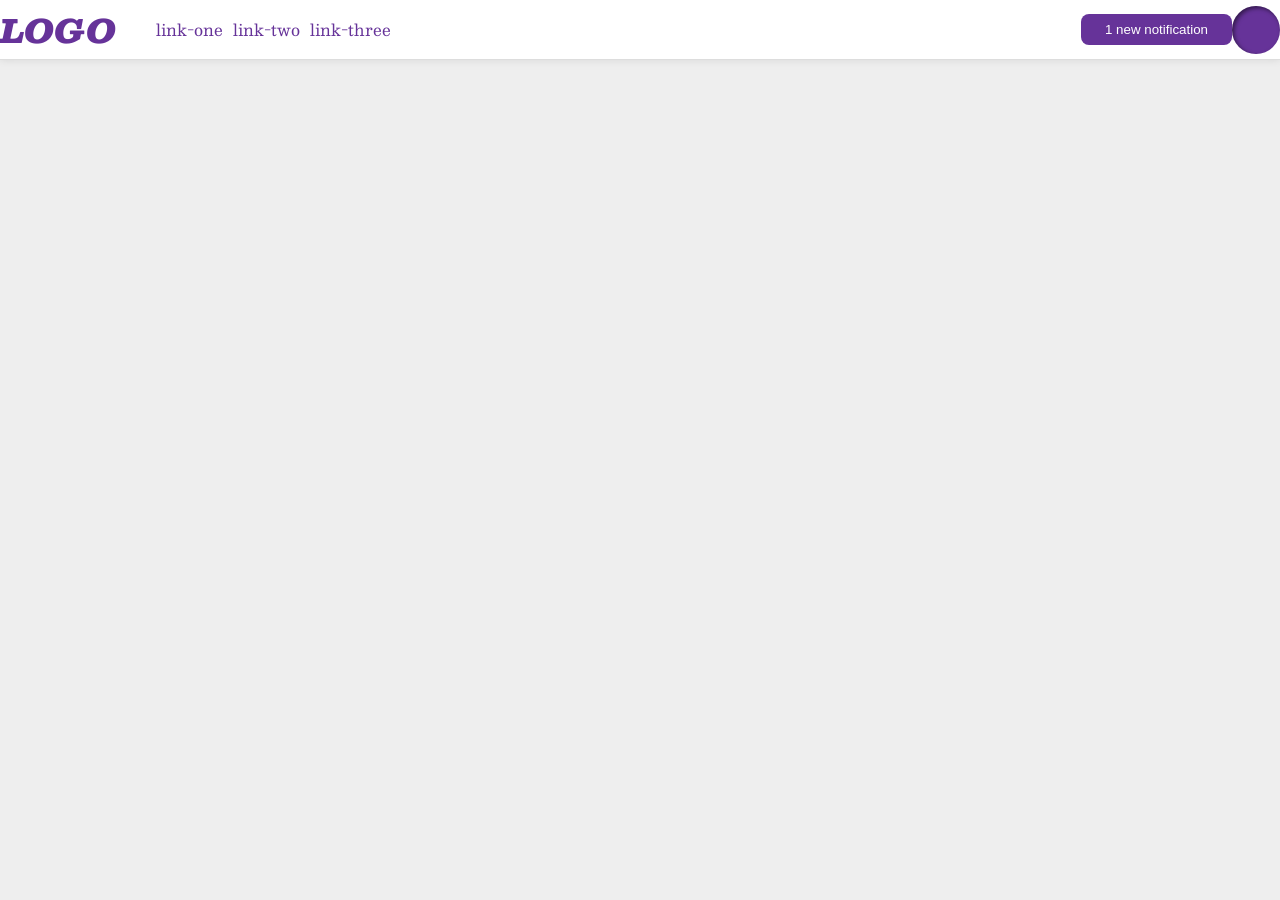
<file: foundations/flex/03-flex-header-2/index.html>
<!DOCTYPE html>
<html lang="en">
  <head>
    <meta charset="UTF-8">
    <meta http-equiv="X-UA-Compatible" content="IE=edge">
    <meta name="viewport" content="width=device-width, initial-scale=1.0">
    <title>Flex Header 2</title>
    <link rel="stylesheet" href="style.css">
  </head>
  <body>
    <div class="header">
      <div class="left">
      <div class="logo">
        LOGO
      </div>
      <ul class="links">
        <li><a href="https://google.com">link-one</a></li>
        <li><a href="https://google.com">link-two</a></li>
        <li><a href="https://google.com">link-three</a></li>
      </ul>
      </div>

      <div class="right">
      <button class="notifications">
        1 new notification
      </button>
      <div class="profile-image"></div>
      </div>

    </div>
  </body>
</html>
</file>
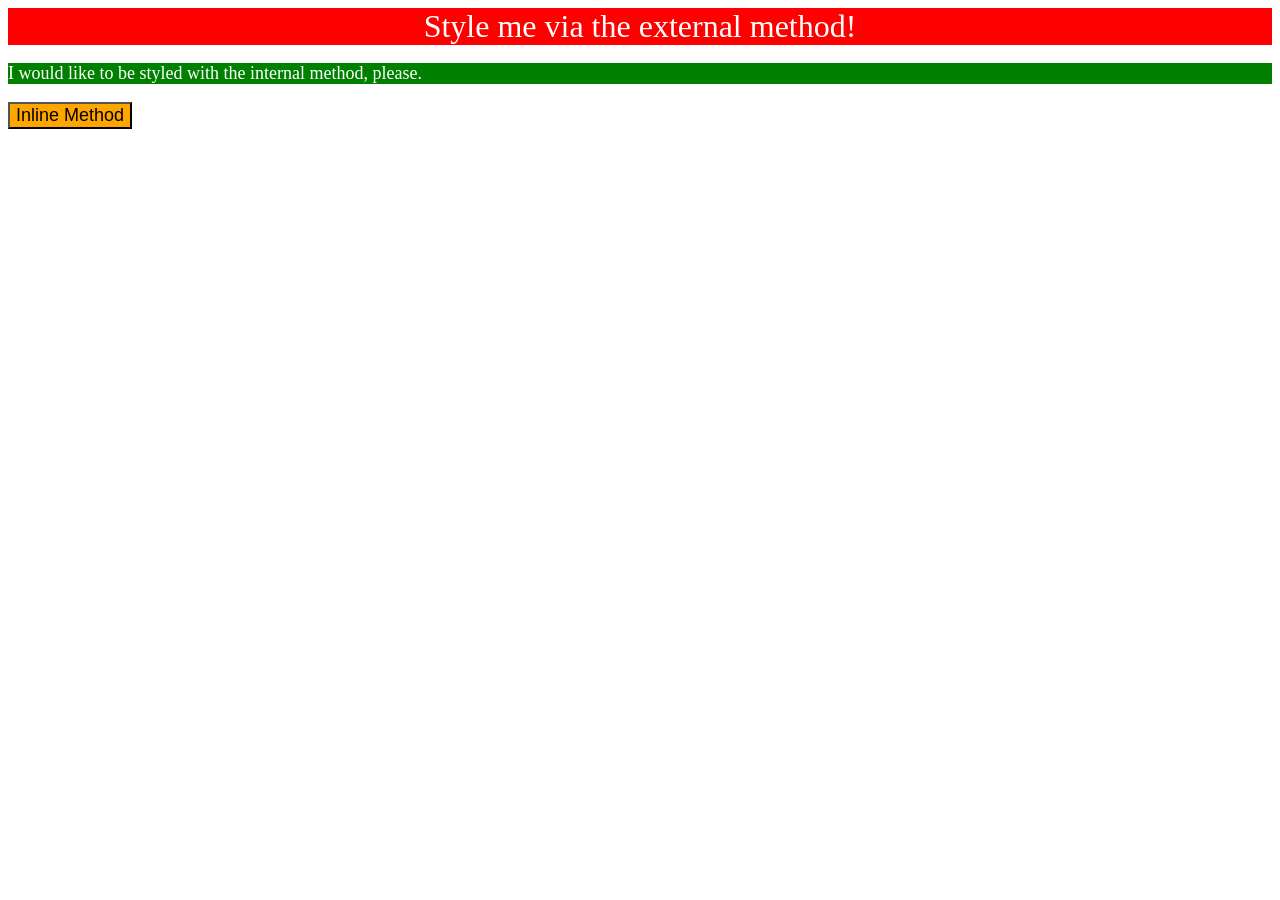
<file: foundations/intro-to-css/01-css-methods/index.html>
<!DOCTYPE html>
<html lang="en">
  <style>
     p{
	background-color: green;
	color: white;
	font-size: 18px;
     }
  </style>

  <head>
    <link rel="stylesheet" href="style.css">
    <meta charset="UTF-8">
    <meta http-equiv="X-UA-Compatible" content="IE=edge">
    <meta name="viewport" content="width=device-width, initial-scale=1.0">
    <title>Methods for Adding CSS</title>
  </head>

  <body>
    <div>Style me via the external method!</div>
    <p>I would like to be styled with the internal method, please.</p>
    <button style="background-color: orange; font-size: 18px;">Inline Method</button>
  </body>
</html>
</file>
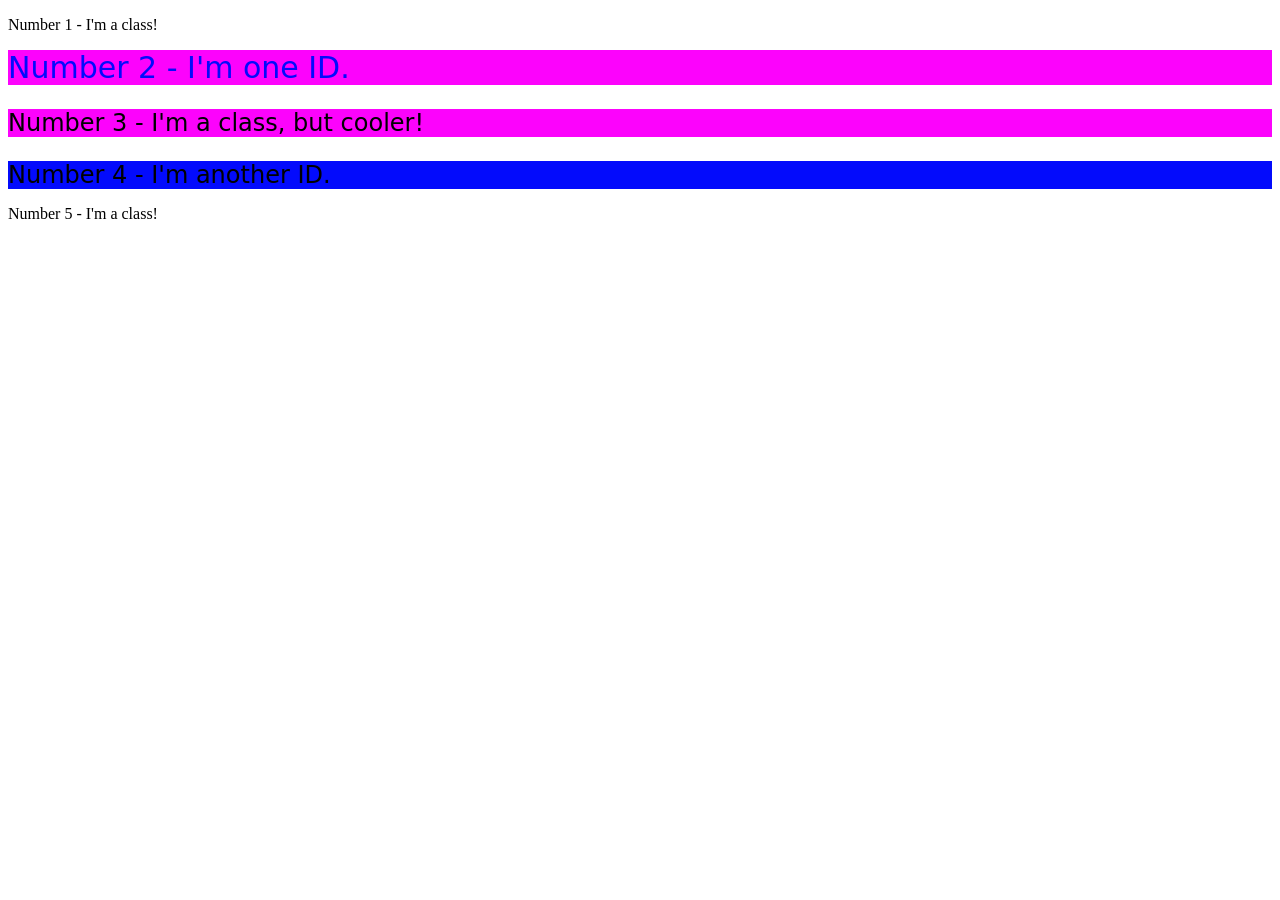
<file: foundations/intro-to-css/02-class-id-selectors/index.html>
<!DOCTYPE html>
<html lang="en">
  <head>
    <meta charset="UTF-8">
    <meta http-equiv="X-UA-Compatible" content="IE=edge">
    <meta name="viewport" content="width=device-width, initial-scale=1.0">
    <title>Class and ID Selectors</title>
    <link rel="stylesheet" href="style.css">
  </head>
  <body>
    <p id="el1">Number 1 - I'm a class!</p>
    <div id="el2" class="odd">Number 2 - I'm one ID.</div>
    <p id="el3">Number 3 - I'm a class, but cooler!</p>
    <div id="el4" class="odd">Number 4 - I'm another ID.</div>
    <p id="el5">Number 5 - I'm a class!</p>
  </body>
</html>
</file>
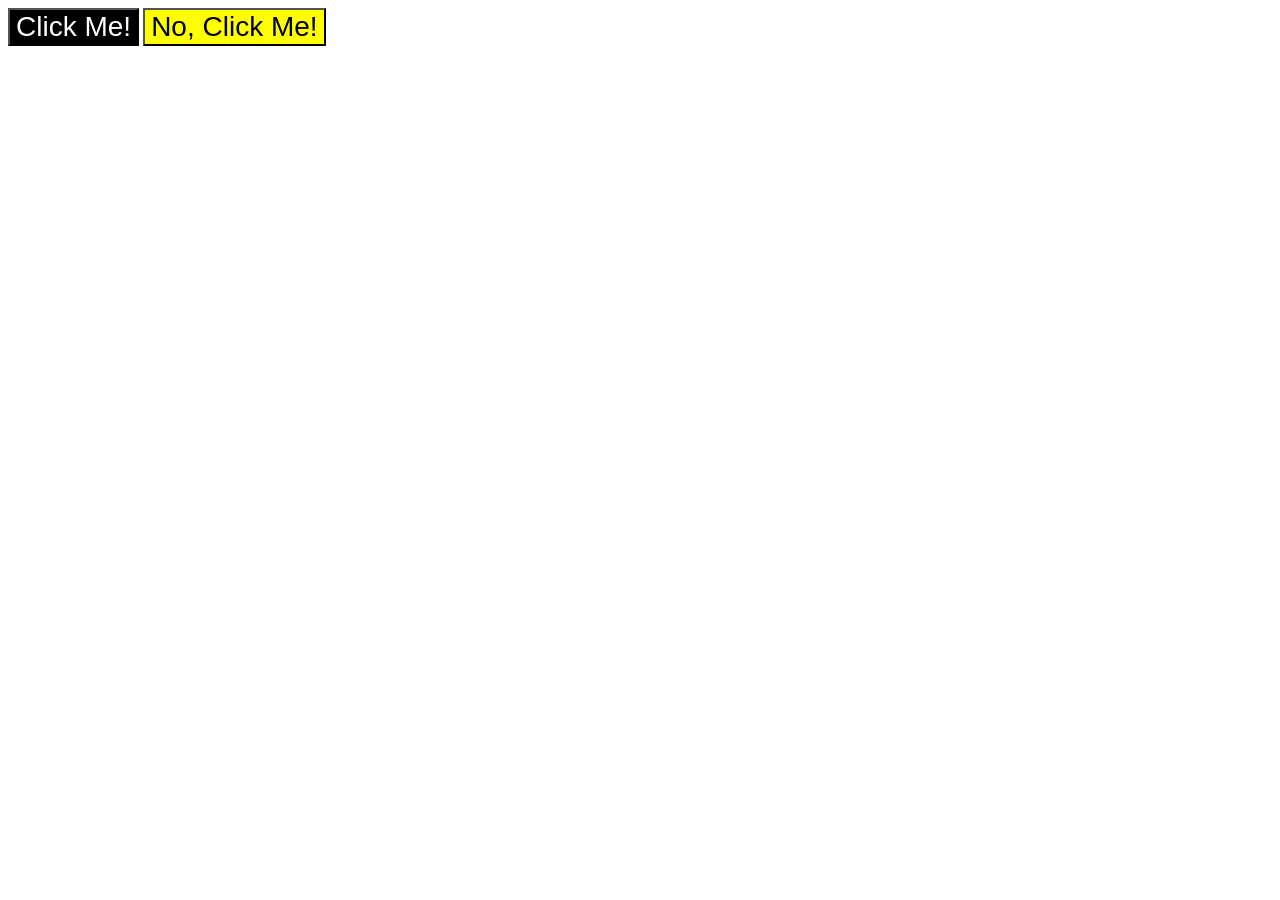
<file: foundations/intro-to-css/03-grouping-selectors/index.html>
<!DOCTYPE html>
<html lang="en">
  <head>
    <meta charset="UTF-8">
    <meta http-equiv="X-UA-Compatible" content="IE=edge">
    <meta name="viewport" content="width=device-width, initial-scale=1.0">
    <title>Grouping Selectors</title>
    <link rel="stylesheet" href="style.css">
  </head>
  <body>
    <button class="btn1">Click Me!</button>
    <button class="btn2">No, Click Me!</button>
  </body>
</html>
</file>
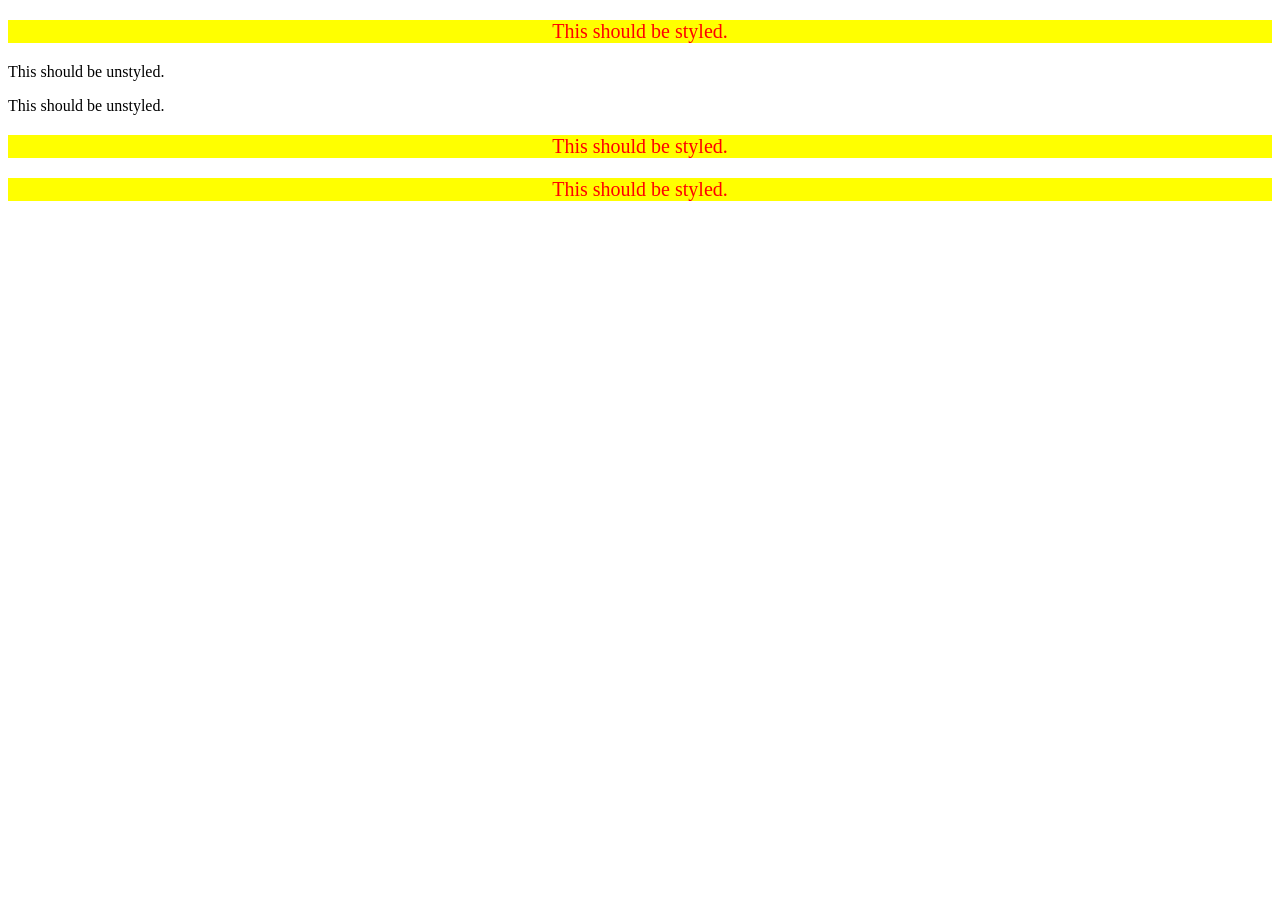
<file: foundations/intro-to-css/05-descendant-combinator/index.html>
<!DOCTYPE html>
<html lang="en">
  <head>
    <meta charset="UTF-8">
    <meta http-equiv="X-UA-Compatible" content="IE=edge">
    <meta name="viewport" content="width=device-width, initial-scale=1.0">
    <title>Descendant Combinator</title>
    <link rel="stylesheet" href="./style.css">
  </head>
  <body>
    <div class="container">
      <p class="text">This should be styled.</p>
    </div>
    <p class="text">This should be unstyled.</p>
    <p class="text">This should be unstyled.</p>
    <div class="container">
      <p class="text">This should be styled.</p>
      <p class="text">This should be styled.</p>
    </div>
  </body>
</html>
</file>
<file: foundations/flex/03-flex-header-2/style.css>
/* this is some magical font-importing.  
you'll learn about it later. */
@import url('https://fonts.googleapis.com/css2?family=Besley:ital,wght@0,400;1,900&display=swap');

body {
  margin: 0;
  background: #eee;
  font-family: Besley, serif;
}

.header {
  background: white;
  border-bottom: 1px solid #ddd;
  box-shadow: 0 0 8px rgba(0,0,0,.1);
  display: flex;
  justify-content: space-between;
}

.profile-image {
  background: rebeccapurple;
  box-shadow: inset 2px 2px 4px rgba(0,0,0,.5);
  border-radius: 50%;
  width: 48px;
  height: 48px;
}

.logo {
  color: rebeccapurple;
  font-size: 32px;
  font-weight: 900;
  font-style: italic;
}

button {
  border: none;
  border-radius: 8px;
  background: rebeccapurple;
  color: white;
  padding: 8px 24px;
}

a {
  /* this removes the line under our links */
  text-decoration: none;
  color: rebeccapurple;
}

ul {
  list-style-type: none;
  display: flex;
  gap: 10px;
}

.left {
  display: flex;
  justiy-content: left;
  align-items: center;
}


.right {
  display: flex;
  justify-content: end;
  align-items: center;
}
</file>
<file: foundations/intro-to-css/01-css-methods/style.css>
div{
	background-color: red;
	color: white;
	font-size: 32px;
	font-style: bold;
	text-align: center;
}
</file>
<file: foundations/intro-to-css/02-class-id-selectors/style.css>
/* Add CSS Styling */
.odd, #el3{
	background-color: #fc03fc;
	font-family: "Verdana", "DejaVu Sans", "sans-serif";  
}	

#el2{
	color: #030bfc;
	font-size: 30px;
}

#el3{
	font-size: 24px;
}	

#el4{
	background-color: #030bfc;
	font-size: 24px;
	font-style: bold;
}
</file>
<file: foundations/intro-to-css/03-grouping-selectors/style.css>
/* Add CSS Styling */
.btn1, .btn2{
	font-size: 28px;
	font-family: "Helvetica", "Times New Roman", "sans-serif";
}

.btn1{
	background-color: black;
	color: white;
}

.btn2{
	background-color: yellow;
}
</file>
<file: foundations/intro-to-css/05-descendant-combinator/style.css>
div p{
	background-color: yellow;
	color: red;
	font-size: 20px;
	text-align: center;
}
</file>
